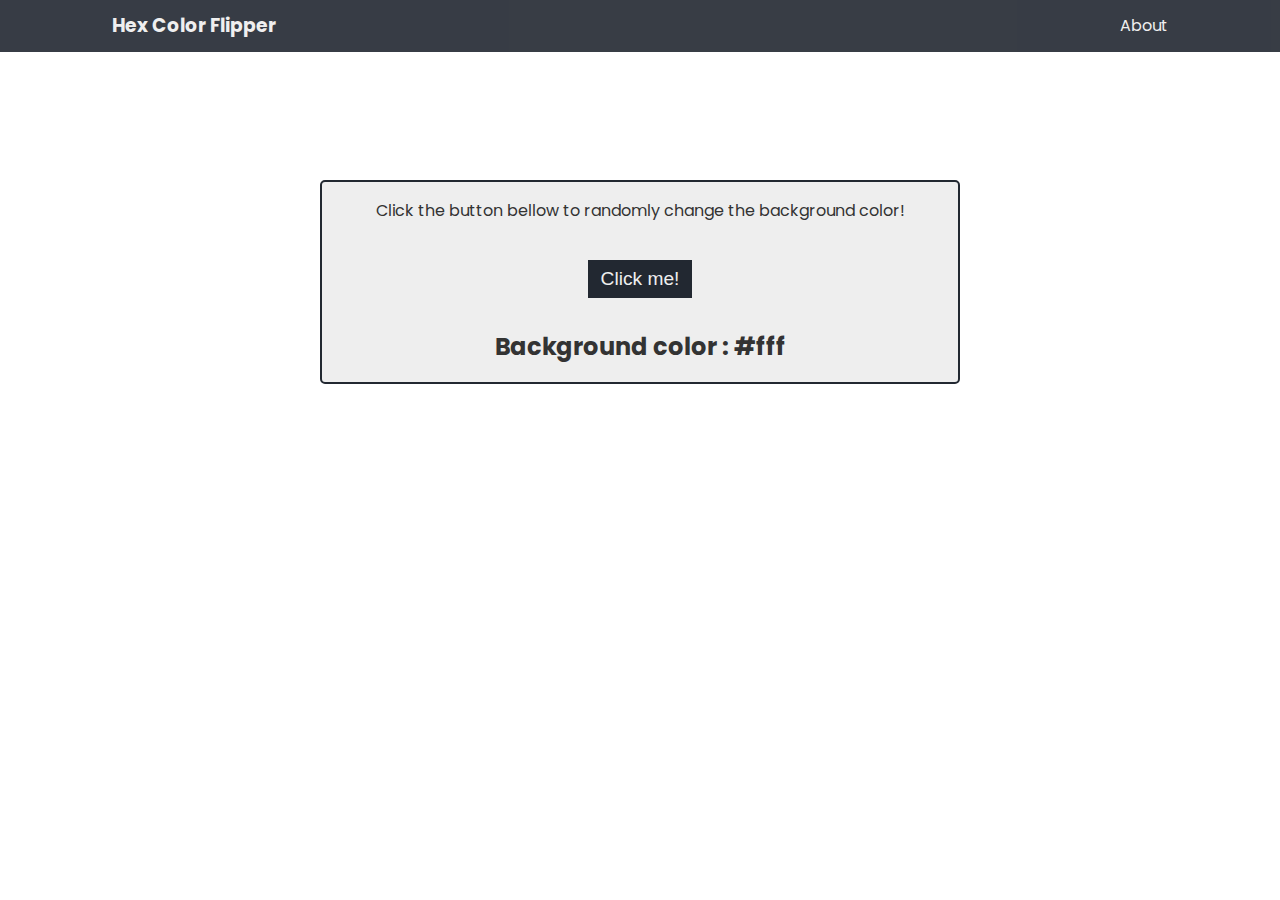
<file: index.html>
<!DOCTYPE html>
<html lang="en">
  <head>
    <meta charset="UTF-8" />
    <meta name="viewport" content="width=device-width, initial-scale=1.0" />
    <link rel="stylesheet" href="styles.css" />
    <title>Hex Color Flipper</title>
  </head>
  <body>
    <header>
      <div class="navbar">
        <div>
          <h3><a href="/index.html">Hex Color Flipper</a></h3>
        </div>
        <div class="nav-links">
          <a href="/about.html" class="">About</a>
        </div>
      </div>
    </header>
    <div class="container">
      <div class="main-content">
        <p>Click the button bellow to randomly change the background color!</p>
      </div>
      <button class="btn">Click me!</button>
      <br />
      <h2>Background color : <span class="color">#fff</span></h2>
    </div>
  </body>
  <script src="app.js"></script>
</html>
</file>
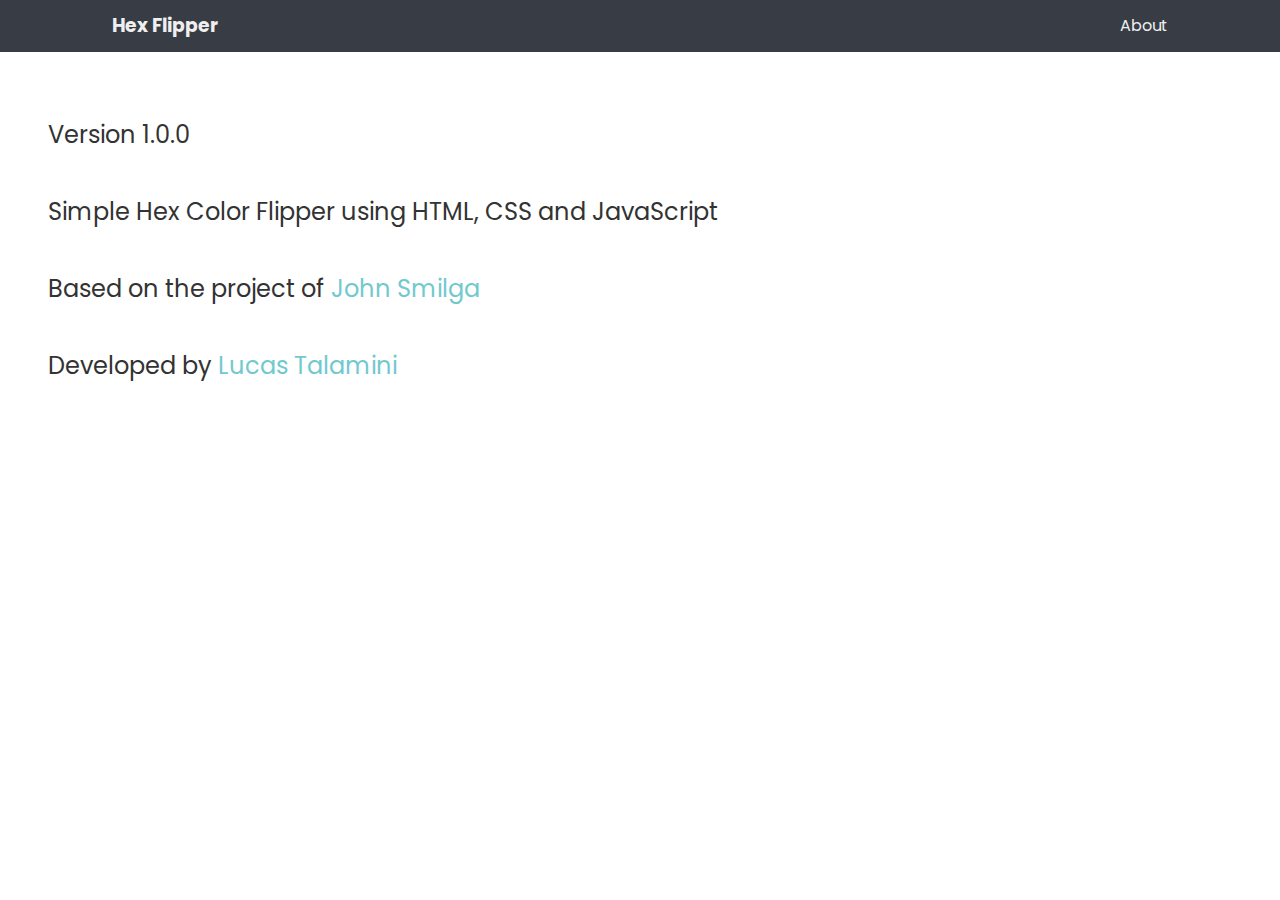
<file: about.html>
<!DOCTYPE html>
<html lang="en">
  <head>
    <meta charset="UTF-8" />
    <meta name="viewport" content="width=device-width, initial-scale=1.0" />
    <link rel="stylesheet" href="styles.css" />
    <title>Hex</title>
  </head>
  <body>
    <header>
      <div class="navbar">
        <div>
          <h3><a href="/index.html">Hex Flipper</a></h3>
        </div>
        <div class="nav-links">
          <a href="/about.html" class="">About</a>
        </div>
      </div>
    </header>
    <div class="about-content">
      <p>Version 1.0.0</p>
      <br />
      <p>Simple Hex Color Flipper using HTML, CSS and JavaScript</p>
      <br />
      <p>
        Based on the project of
        <a href="https://github.com/john-smilga/javascript-basic-projects">
          John Smilga</a
        >
      </p>
      <br />
      <p>
        Developed by
        <a href="https://github.com/lucastalamini">Lucas Talamini</a>
      </p>
    </div>
  </body>
  <script src="app.js"></script>
</html>
</file>
<file: styles.css>
@import url("https://fonts.googleapis.com/css2?family=Poppins&display=swap");

/* Global Styles */

:root {
  --primary-color: #a8d8ea;
  --secondary-color: #71c9ce;
  --dark-color: #222831;
  --light-color: #eeeeee;
}

* {
  margin: 0;
  padding: 0;
  box-sizing: border-box;
}

body {
  font-family: "Poppins", sans-serif;
  font-size: 1rem;
  line-height: 1.6;
  background-color: #fff;
  color: #333;
}

a {
  text-decoration: none;
  color: var(--secondary-color);
}

a:hover {
  color: var(--dark-color);
}

ul {
  list-style: none;
}

img {
  width: 100%;
}

/* Navbar */

.navbar {
  display: flex;
  justify-content: space-between;
  align-items: center;
  padding: 0.7rem 2rem;
  z-index: 1;
  background: var(--dark-color);
  width: 100%;
  opacity: 0.9;
  margin-bottom: 1rem;
}

.navbar h3 {
  color: var(--light-color);
  margin-left: 5rem;
}

.navbar a {
  color: var(--light-color);
  margin-right: 5rem;
  text-decoration: none;
}

.navbar a:hover {
  color: var(--secondary-color);
}

/* Main Content */

.container {
  display: flex;
  align-items: center;
  justify-content: center;
  flex-direction: column;
  text-align: center;
  margin: 10% 25%;
  align-items: center;
  border: 2px solid var(--dark-color);
  border-radius: 5px;
  padding: 1rem;
  background-color: var(--light-color);
}

.main-content {
  margin: auto;
  margin-bottom: 2rem;
  display: grid;
  place-content: center;
  border: solid 3px (var(--dark-color));
}

.color {
  color: var(#fff);
}

/* Button */

.btn {
  display: block;
  padding: 0.5rem 0.8rem;
  cursor: pointer;
  font-size: 1.2rem;
  color: var(--light-color);
  border: 4px solid var(--light-color);
  background-color: var(--dark-color);
}

.btn:hover {
  color: var(--dark-color);
  border: 4px solid var(--dark-color);
  background-color: var(--light-color);
  transition: ease-in-out 0.5s;
}

/* About Content */

.about-content {
  padding: 3rem;
  font-size: 1.5rem;
}
</file>
